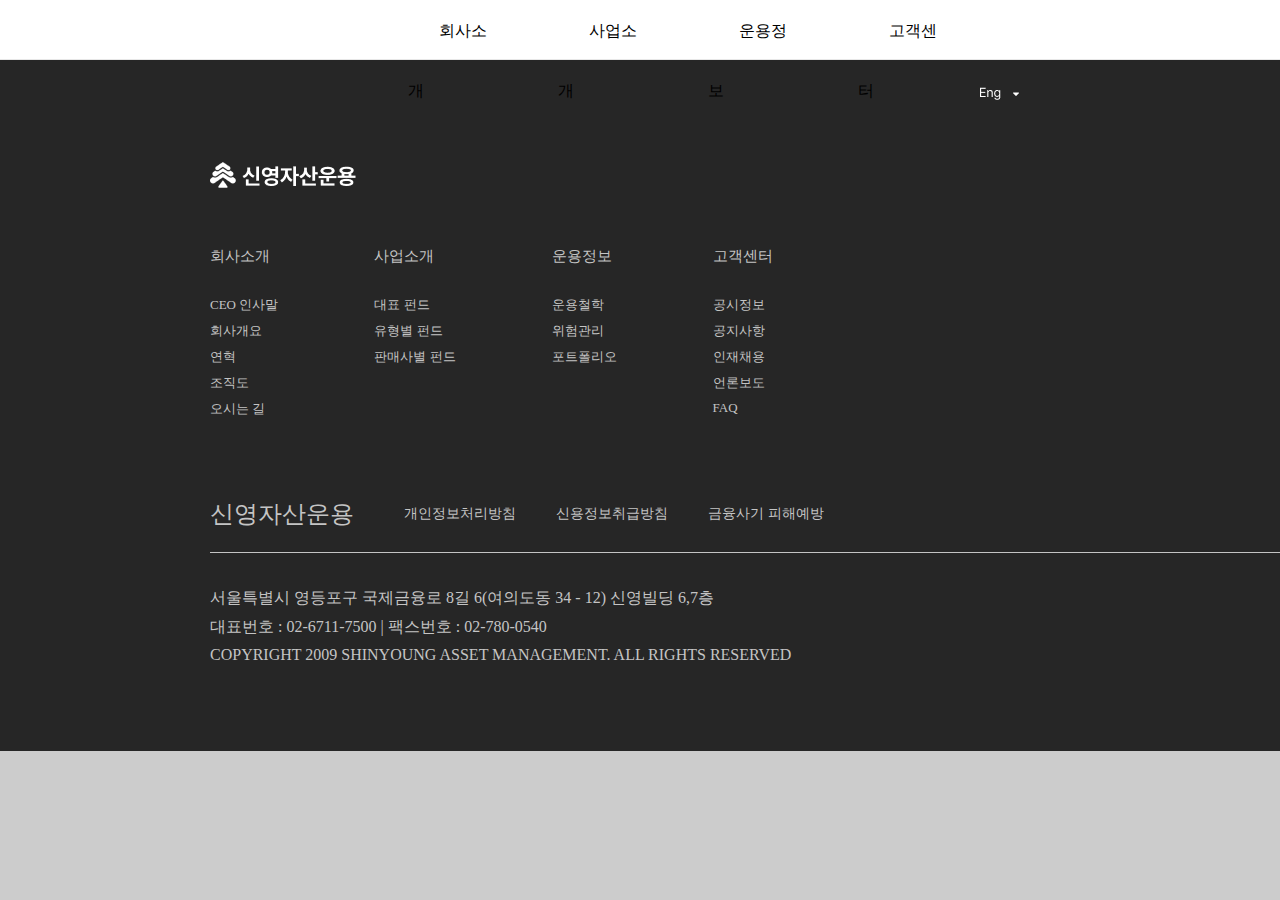
<file: index.html>
<!DOCTYPE html>
<html lang="en">

<head>
    <meta charset="UTF-8">
    <meta name="viewport" content="width=device-width, initial-scale=1.0">
    <title>Document</title>
    <link rel="stylesheet" href="css/style.css">
</head>

<body>
    <header>
        <nav>
            <div class="logo">
                <img src="images/logo3.svg" alt="신영자산운용">
            </div>
            <ul class="depth1">
                <li><a href="#">회사소개</a>
                    <div class="nav-bg"></div>
                    <ul class="depth2">
                        <li><a href="#">CEO 인사말</a></li>
                        <li><a href="#">회사개요</a></li>
                        <li><a href="#">연혁</a></li>
                        <li><a href="#">조직도</a></li>
                        <li><a href="#">오시는 길</a></li>
                    </ul>
                </li>
                <li><a href="#">사업소개</a>
                    <div class="nav-bg"></div>
                    <ul class="depth2">
                        <li><a href="#">대표 펀드</a></li>
                        <li><a href="#">유형별 펀드</a></li>
                        <li><a href="#">판매사별 펀드</a></li>
                    </ul>
                </li>
                <li><a href="#">운용정보</a>
                    <div class="nav-bg"></div>
                    <ul class="depth2">
                        <li><a href="#">운용철학</a></li>
                        <li><a href="#">위험관리</a></li>
                        <li><a href="#">포트폴리오</a></li>
                    </ul>
                </li>
                <li><a href="#">고객센터</a>
                    <div class="nav-bg"></div>
                    <ul class="depth2">
                        <li><a href="#">공시정보</a></li>
                        <li><a href="#">공지사항</a></li>
                        <li><a href="#">인재채용</a></li>
                        <li><a href="#">언론보도</a></li>
                        <li><a href="#">FAQ</a></li>
                    </ul>
                </li>
            </ul>
            <div class="icon">
                <img src="images/오시는길2.png" alt="오시는길">
                <img src="images/EN2.png" alt="EN">
            </div>
        </nav>
    </header>
    <footer>
        <h1><img src="images/logo2.png" alt="신영자산운용"></h1>
        <ul class="depth1">
            <li><a href="#">회사소개</a>
                <ul class="depth2">
                    <li><a href="#">CEO 인사말</a></li>
                    <li><a href="#">회사개요</a></li>
                    <li><a href="#">연혁</a></li>
                    <li><a href="#">조직도</a></li>
                    <li><a href="#">오시는 길</a></li>
                </ul>
            </li>
            <li><a href="#">사업소개</a>
                <ul class="depth2">
                    <li><a href="#">대표 펀드</a></li>
                    <li><a href="#">유형별 펀드</a></li>
                    <li><a href="#">판매사별 펀드</a></li>
                </ul>
            </li>
            <li><a href="#">운용정보</a>
                <ul class="depth2">
                    <li><a href="#">운용철학</a></li>
                    <li><a href="#">위험관리</a></li>
                    <li><a href="#">포트폴리오</a></li>
                </ul>
            </li>
            <li><a href="#">고객센터</a>
                <ul class="depth2">
                    <li><a href="#">공시정보</a></li>
                    <li><a href="#">공지사항</a></li>
                    <li><a href="#">인재채용</a></li>
                    <li><a href="#">언론보도</a></li>
                    <li><a href="#">FAQ</a></li>
                </ul> 
            </li>
        </ul>
        <div class="clause">
            <div>
                <a href="#">신영자산운용</a>
                <p>개인정보처리방침</p>
                <p>신용정보취급방침</p>
                <p>금융사기 피해예방</p>
            </div>
            <div class="language">
                <p>Language</p>
                <img src="images/한국어.png" alt="Language">
            </div>
        </div>
        <div class="address">
            <p>서울특별시 영등포구 국제금융로 8길 6(여의도동 34 - 12) 신영빌딩 6,7층</p>
            <p>대표번호 : 02-6711-7500 | 팩스번호 : 02-780-0540</p>
            <p>COPYRIGHT 2009 SHINYOUNG ASSET MANAGEMENT. ALL RIGHTS RESERVED</p>
        </div>
    </footer> 
</body>
 
</html>
</file>
<file: css/style.css>
@font-face {
    font-family: "pretendard";
    src: url(../fonts/Pretendard-Regular.woff) format(truetyoe);
}
@font-face {
    font-family: "pretendard-Medium";
    src: url(../fonts/Pretendard-Medium.woff) format(truetyoe);
}
@font-face {
    font-family: "pretendard-SemiBold";
    src: url(../fonts/Pretendard-SemiBold.woff) format(truetyoe);
}
@font-face {
    font-family: "pretendard-Bold";
    src: url(../fonts/Pretendard-Bold.woff) format(truetyoe);
}

* {
    margin: 0;
    padding: 0;
    box-sizing: border-box;
    text-decoration: none;
    list-style: none;
    color: #000;
    font-family: "pretendard";
}

a {
    color: inherit;
}

body {
    background-color: #ccc;
}

header {  
    height: 60px;
    color: white;
    background-color: rgba(0, 0, 0, 0.2);
    position: relative;

}
header:hover {
    background-color: white;
    border-bottom: 1px solid #e7e7e7;
}
header:hover a {
    color: #000
}

header a {
    color: white;
}

header nav {
    display: flex;
    justify-content: space-between;
    margin: 0 210px;
    line-height: 60px;
}

header nav .logo {
    width: 154px;
    height: 32px;
}

header nav .logo img {
    vertical-align: -10px;
}

header nav .depth1 {
    display: flex;
    height: 60px;
}

header nav .depth1 li {
    width: 150px;
    text-align: center;
}

header nav .depth1 li a {
    padding: 20.5px 47px;
}
header nav .depth1>li:hover {
    border-bottom: 2px solid #0AB481;
}
header nav .depth1 li .depth2 {
    position: absolute;
    top: 60px;
    z-index: 10;
    display: none;
}
header nav .depth1>li:hover .depth2 {
    display: block;
}
header nav .depth1>li:hover .nav-bg {
    display: block;
}
header nav .depth1 li .depth2 {
    height: 180px;
    background-color: white;
}

header nav .depth1 li .depth2 li {
    line-height: 2em;
}
header nav .depth1 li .depth2 li a:hover {
    color: #0AB481;
}

header nav .depth1 li .depth2 li a {
    text-align: center;
    padding: 8px 31.5px;
    color: #000;
}

header nav .depth1 li .depth2 li:first-child {
    padding-top: 15px;
}

header nav .icon img:nth-child(1) {
    vertical-align: -10px;
}

header nav .icon img:nth-child(2) {
    vertical-align: -5px;
    padding-left: 15px;
}

header nav .nav-bg {
    width: 100vw;
    height: 180px;
    background-color: white;
    position: absolute;
    top: 60px;
    left: 0;
    display: none;
}

footer {
    width: 100vw;
    height: 691px;
    background-color: #262626;
    padding: 100px 210px 125px;
    color: #C4C4C4;
}

footer a {
    color: #C4C4C4;
}

footer .depth1 {
    font-size: 15px;
    padding-top: 50px;
    display: flex;
}

footer .depth1 .depth2 {
    font-size: 13px;
    padding-top: 30px;
    padding-right: 96px;
}

footer .depth1 .depth2 li {
    padding-bottom: 8px;
}
footer p {
    color: #C4C4C4;
}
footer .clause {
    margin-top: 50px;
    display: flex;
    justify-content: space-between;
    width: 1500px;
    height: 77px;
    margin-bottom: 24px;
    border-bottom: 1px solid #C4C4C4;
}
footer .clause div {
    display: flex;    
    align-items: center;
}
footer .clause a {
    padding-right: 50px; 
    font-size: 24px;
}
footer .clause div > p {
    padding-right: 40px;   
    font-size: 14px;
}
footer .clause .language>p {
    padding-right: 22px;
}
footer .address p:first-child {
    margin-top: 35px;
}
footer .address p {
    padding-bottom: 8px;
}
</file>
